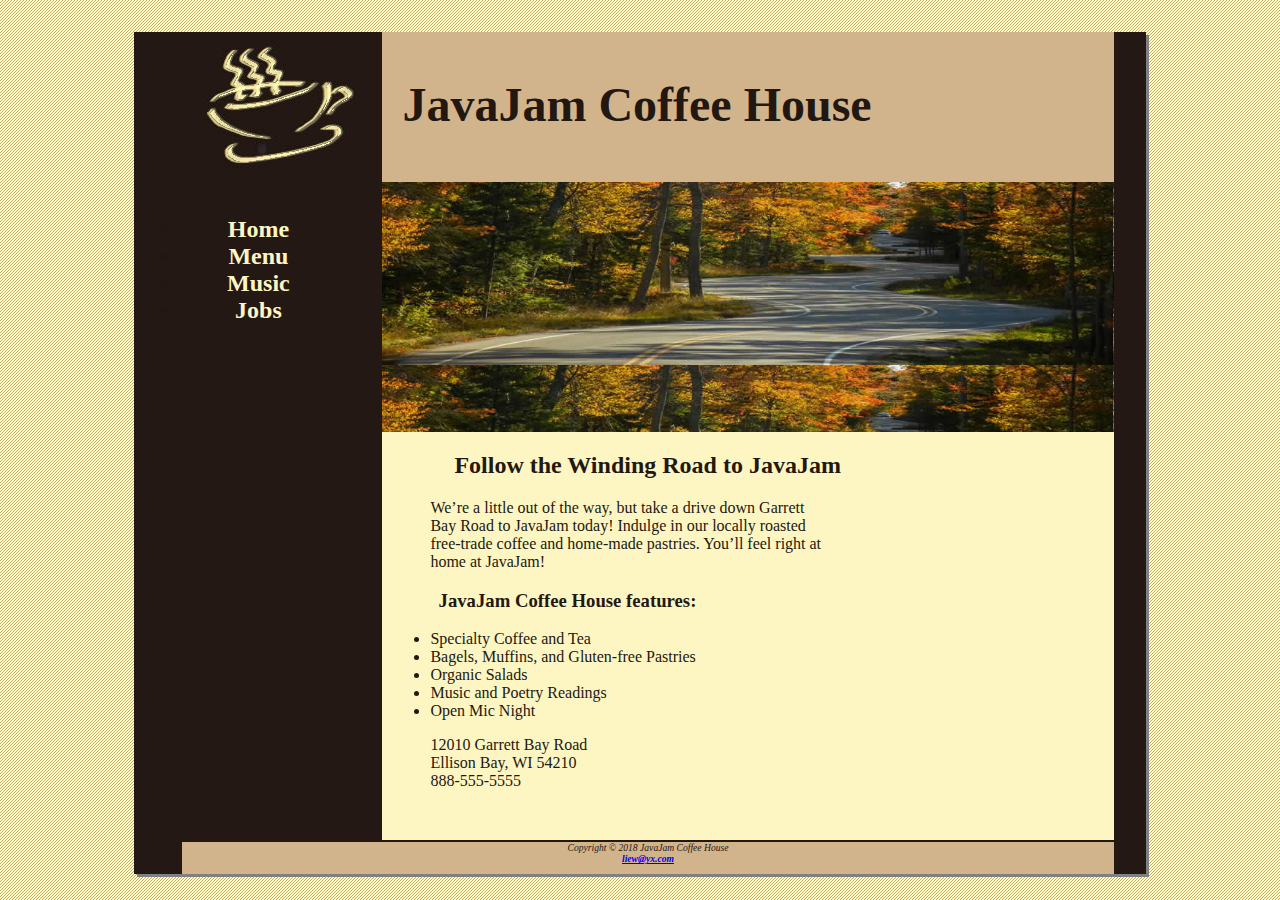
<file: index.html>
<!DOCTYPE html>
<html>
    <head>
        <title>JavaJam Coffee House</title>
        <link rel="stylesheet" type="text/css" href="javajam.css">
    </head>
    <body>
        <div id="wrapper">
        <header><h1>JavaJam Coffee House</h1></header>
        <nav>
            <ul>
                <li><a href="index.html">Home</a></li>
                <li><a href="menu.html">Menu</a></li>
                <li><a href="music.html">Music</a></li>
                <li><a href="jobs.html">Jobs</a></li>
            </ul>
        </nav>
        <main>
            <div id="heroroad"></div>
            <h2>Follow the Winding Road to JavaJam</h2>
            <p>We’re a little out of the way, but take a drive down Garrett<br>Bay Road to JavaJam today!
            Indulge in our locally roasted<br>free-trade coffee and home-made pastries.
            You’ll feel right at<br>home at JavaJam!</p>
            <h3>JavaJam Coffee House features:</h3>
            <ul>
                <li>Specialty Coffee and Tea</li>
                <li>Bagels, Muffins, and Gluten-free Pastries</li>
                <li>Organic Salads</li>
                <li>Music and Poetry Readings</li>
                <li>Open Mic Night</li>
            </ul>
            <div>
                12010 Garrett Bay Road<br>
                Ellison Bay, WI 54210<br>
                888-555-5555
            </div>
            <br>
        </main>
        <footer>
            Copyright &copy; 2018 JavaJam Coffee House<br>
            <b><a href="mailto:yongxin1527@gmail.com">liew@yx.com</a></b>
        </footer>
        </div>
    </body>
</html>
</file>
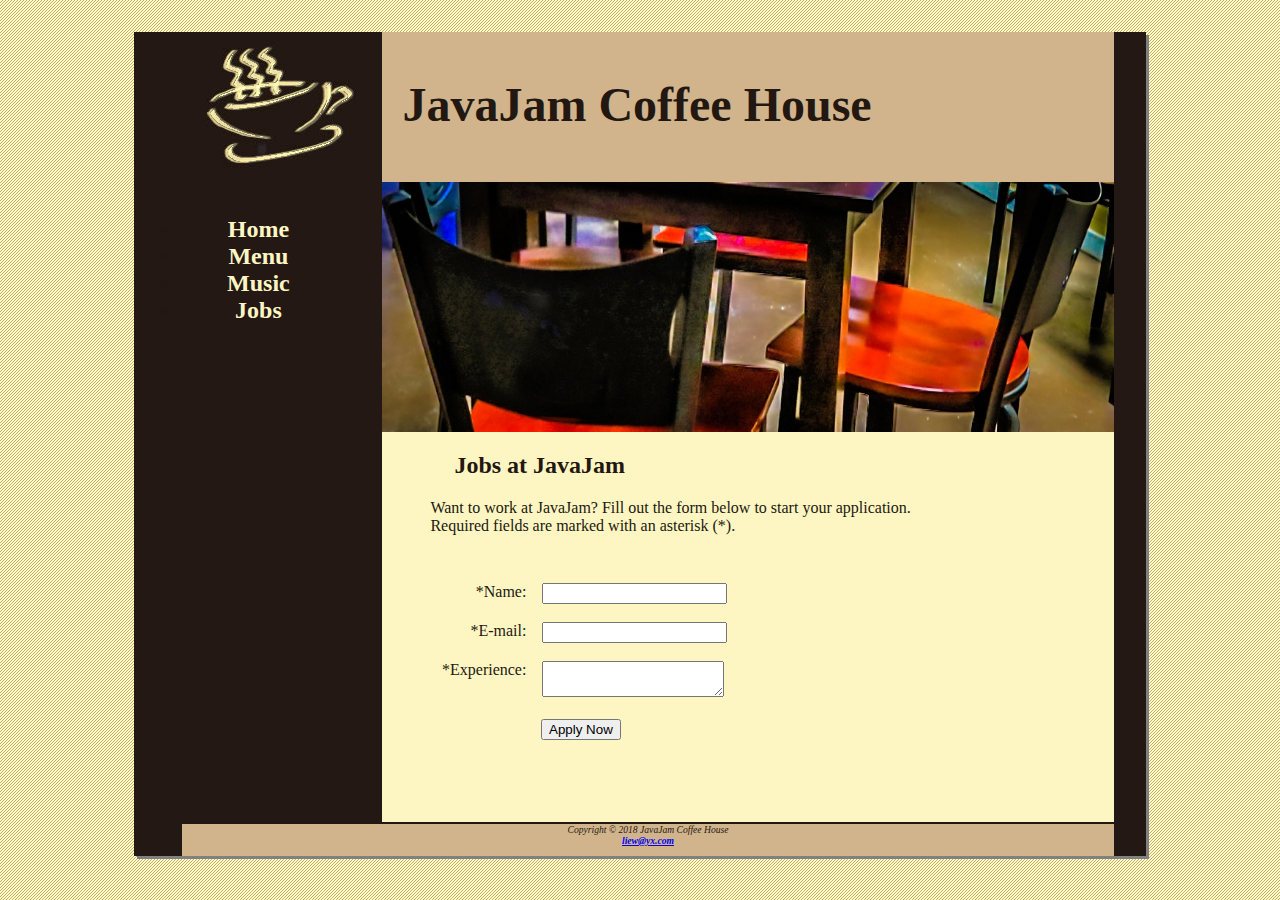
<file: jobs.html>
<!DOCTYPE html>
<html>
    <head>
        <title>JavaJam Coffee House Jobs</title>
        <link rel="stylesheet" type="text/css" href="javajam.css">
    </head>
    <body>
        <div id="wrapper">
        <header><h1>JavaJam Coffee House</h1></header>
        <nav>
            <ul>
                <li><a href="index.html">Home</a></li>
                <li><a href="menu.html">Menu</a></li>
                <li><a href="music.html">Music</a></li>
                <li><a href="jobs.html">Jobs</a></li>
            </ul>
        </nav>
        <main>
            <div id="herojobs"></div>
            <h2>Jobs at JavaJam</h2>
            <p>Want to work at JavaJam? Fill out the form below to start your application.
            <br>Required fields are marked with an asterisk (*).</p>
            <form method="post"
            action="https://webdevbasics.net/scripts/javajam8.php">
                <label for="myName">*Name:</label>
                <input type="text" id="myName" name="myName" required><br>
                <br>
                <label for="myEmail">*E-mail:</label>
                <input type="email" id="myEmail" name="myEmail" required><br>
                <br>
                <label for="myExperience">*Experience:</label>
                <textarea id="myExperience" name="myExperience" rows="2" cols="20" required></textarea><br>
                <br>
                <input type="submit" id=mySubmit name="mySubmit" value="Apply Now">
            </form>
            <br>
        </main>
        <footer>
            Copyright &copy; 2018 JavaJam Coffee House<br>
            <b><a href="mailto:yongxin1527@gmail.com">liew@yx.com</a></b>
        </footer>
        </div>
    </body>
</html>
</file>
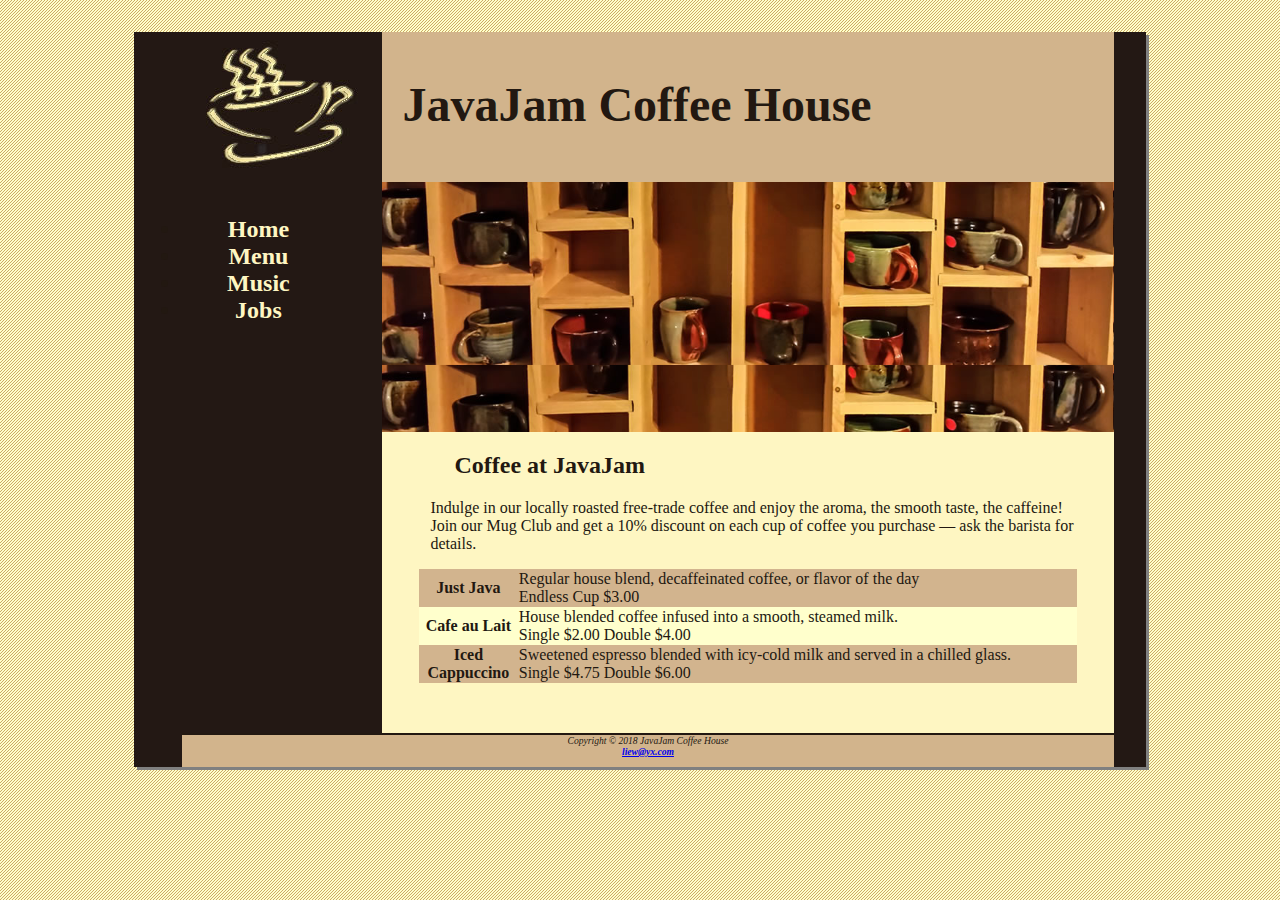
<file: menu.html>
<!DOCTYPE html>
<html>
    <head>
        <title>JavaJam Coffee House Menu</title>
        <link rel="stylesheet" type="text/css" href="javajam.css">
    </head>
    <body>
        <div id="wrapper">
        <header><h1>JavaJam Coffee House</h1></header>
        <nav>
            <ul>
                <li><a href="index.html">Home</a></li>
                <li><a href="menu.html">Menu</a></li>
                <li><a href="music.html">Music</a></li>
                <li><a href="jobs.html">Jobs</a></li>
            </ul>
        </nav>
        <main>
            <div id="heromugs"></div>
            <h2>Coffee at JavaJam</h2>
            <p>Indulge in our locally roasted free-trade coffee and enjoy the aroma, the smooth
                taste, the caffeine! Join our Mug Club and get a 10% discount on each cup of
                coffee you purchase &mdash; ask the barista for details.</p>
            <table>
                <tr>
                    <th>Just Java</th>
                    <td>Regular house blend, decaffeinated coffee, or flavor of the day<br>
                        Endless Cup $3.00</td>
                </tr>
                <tr>
                    <th>Cafe au Lait</th>
                    <td>House blended coffee infused into a smooth, steamed milk.<br>
                        Single $2.00 Double $4.00</td>
                </tr>
                <tr>
                    <th>Iced<br>Cappuccino</th>  
                    <td>Sweetened espresso blended with icy-cold milk and served in a chilled glass.<br>
                        Single $4.75 Double $6.00</td>
                </tr>
            </table>
            <br>
        </main>
        <footer>
            Copyright © 2018 JavaJam Coffee House<br>
            <b><a href="mailto:yongxin1527@gmail.com">liew@yx.com</a></b>
        </footer>
        </div>
    </body>
</html>
</file>
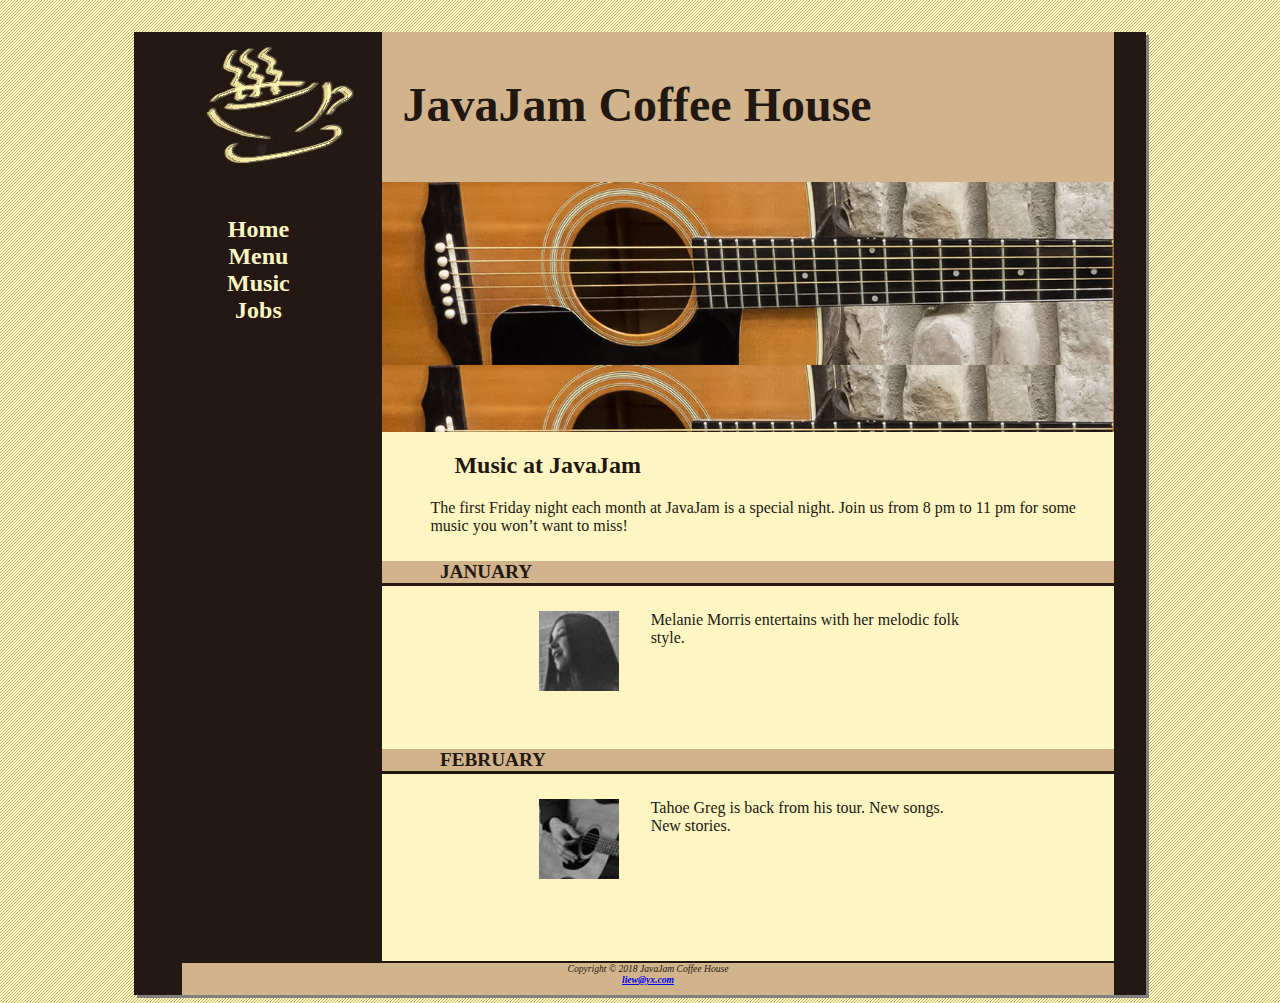
<file: music.html>
<!DOCTYPE html>
<html>
    <head>
        <title>JavaJam Coffee House Music</title>
        <link rel="stylesheet" type="text/css" href="javajam.css">
    </head>
    <body>
        <div id="wrapper">
        <header><h1>JavaJam Coffee House</h1></header>
        <nav>
            <ul>
                <li><a href="index.html">Home</a></li>
                <li><a href="menu.html">Menu</a></li>
                <li><a href="music.html">Music</a></li>
                <li><a href="jobs.html">Jobs</a></li>
            </ul>
        </nav>
        <main>
            <div id="heroguitar"></div>
            <h2>Music at JavaJam</h2>
            <p>The first Friday night each month at JavaJam is a special night. Join us from 8
                pm to 11 pm for some music you won’t want to miss!</p>
            <h4>January</h4>
            <div class="details">
                <img class="floatleft" src="melaniethumb.jpg" alt="melanie">
                Melanie Morris entertains with her melodic folk style.
            </div>
            <h4>February</h4>
            <div class="details">
                <img class="floatleft" src="gregthumb.jpg" alt="greg">
                Tahoe Greg is back from his tour. New songs. New stories.
            </div>
            <br>
        </main>
        <footer>
            Copyright © 2018 JavaJam Coffee House<br>
            <b><a href="mailto:yongxin1527@gmail.com">liew@yx.com</a></b>
        </footer>
        </div>
    </body>
</html>
</file>
<file: javajam.css>
*{
    box-sizing: border-box
}

body{
    background-color:#FCEBB6;
    color: #221811;
    font: bold; 
    background-image: url("background.gif");
}

header{
    background-color:#D2B48C;
    height: 150px;
    background-image: url("javajamlogo.jpg");
    background-repeat: no-repeat;
}

h1{
    padding-top: 45px;
    padding-left: 220px;
    font-size: 3em;
}

nav{
    text-align: center;
    font-weight: bold;
    font-size: 1.5em;
    padding-top: 10px;
    float: left;
    width: 200px;
}

footer{
    background-color:#D2B48C;
    text-align: center;
    font-style: italic;
    font-size: .60em;
    padding-bottom: 10px;
    border-top: solid 2px;
    border-color: #221811;
}

#wrapper {
    width: 80%;
    margin-left: auto;
    margin-right: auto;
    background-color:#231814;
    min-width: 900px;
    max-width: 1280px;
    box-shadow: 3px 3px grey;
}

nav a{
    text-decoration:none;
}

h4{
    background-color: #D2B48C;
    font-size: 1.2em;
    padding-left: .5em;
    padding-bottom: 0;
    text-transform: uppercase;
    border-bottom: solid;
}

main{
    padding-left: 0;
    padding-right: 0;
    padding-bottom: 2em;
    display: block;
    margin-left: 200px;
    padding-top: 0;
    background-color: #FEF6C2;
}

.details{
    padding-left: 20%;
    padding-right: 20%;
    overflow: auto;
}

img{
    padding-left: 10px;
    padding-right: 10px;
}

#heroroad{
    background-image: url("heroroad.jpg");
    background-size: 100%;
    height: 250px;
}

#heromugs{
    background-image: url("heromugs.jpg");
    background-size: 100%;
    height: 250px;
}

#heroguitar{
    background-image: url("heroguitar.jpg");
    background-size: 100%;
    height: 250px;
}

main h2,h3,h4,p,div,ul,dl{
    padding-left: 3em;
    padding-right: 2em;
}

nav a:link{
    color:#FEF6C2;
}

nav a:visited{
    color:#D2B48C;
}

nav a:hover{
    color:#CC9933;
}

nav ul{
    marker: none;
    padding-left: 0;
}

.floatleft{
    float: left;
    padding-right: 2em;
    padding-bottom: 2em;
}

header, nav, main, footer{ 
    display: block; 
}

table{
    margin-left: auto;
    margin-right: auto;
    width: 90%;
    border-spacing: 0;
    background-color: #FFFFCC;
}

td th:nth-of-type(odd){
    padding: 10px 10px 10px 10px;  
}

tr:nth-child(odd){
    background-color: #D2B48E;
}

form{
    padding: 2em;
}

label{
    float: left;
    display: block;
    text-align: right;
    width: 8em;
    padding-right: 1em;
}

input textarea{
    display: block;
    margin-bottom: 1em;
}

#mySubmit{
    margin-left: 9.5em;
}

#herojobs{
    height: 250px;
    background-image: url("herojobs.jpg");
    background-size: 100% 100%;
}
</file>
